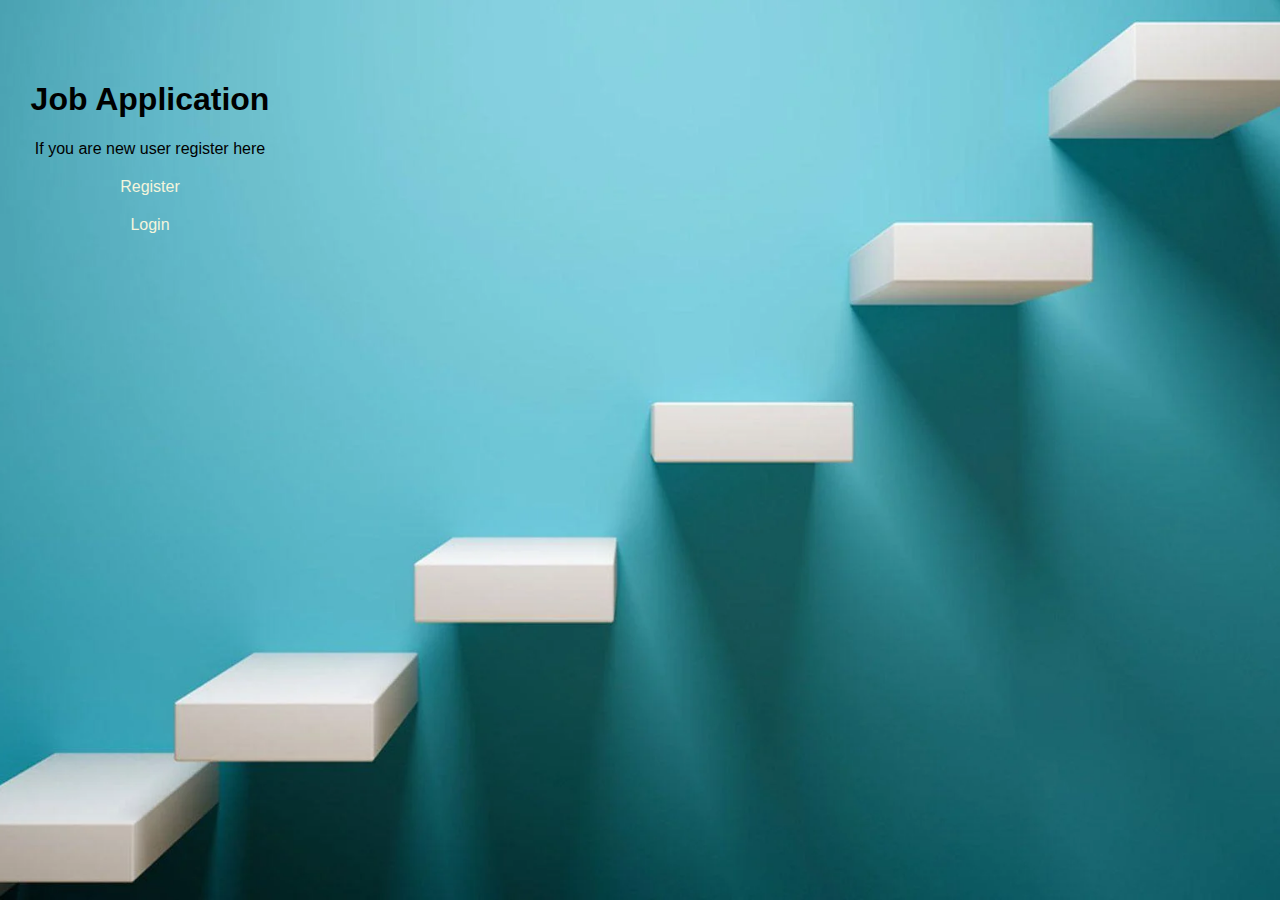
<file: index.html>
<html lang="en">
<head>
    <meta charset="UTF-8">
    <meta name="viewport" content="width=device-width, initial-scale=1.0">
    <title>Job Application</title>
    <link rel="stylesheet" href="index.css">
</head>
<body>

    <form class="con">
    <h1>Job Application</h1>
    <p>If you are new user register here
    <a href="./registration.html">Register</a>
    </p>
    <a href="./login.html">Login</a>
</form>
   
</body>
</html>
</file>
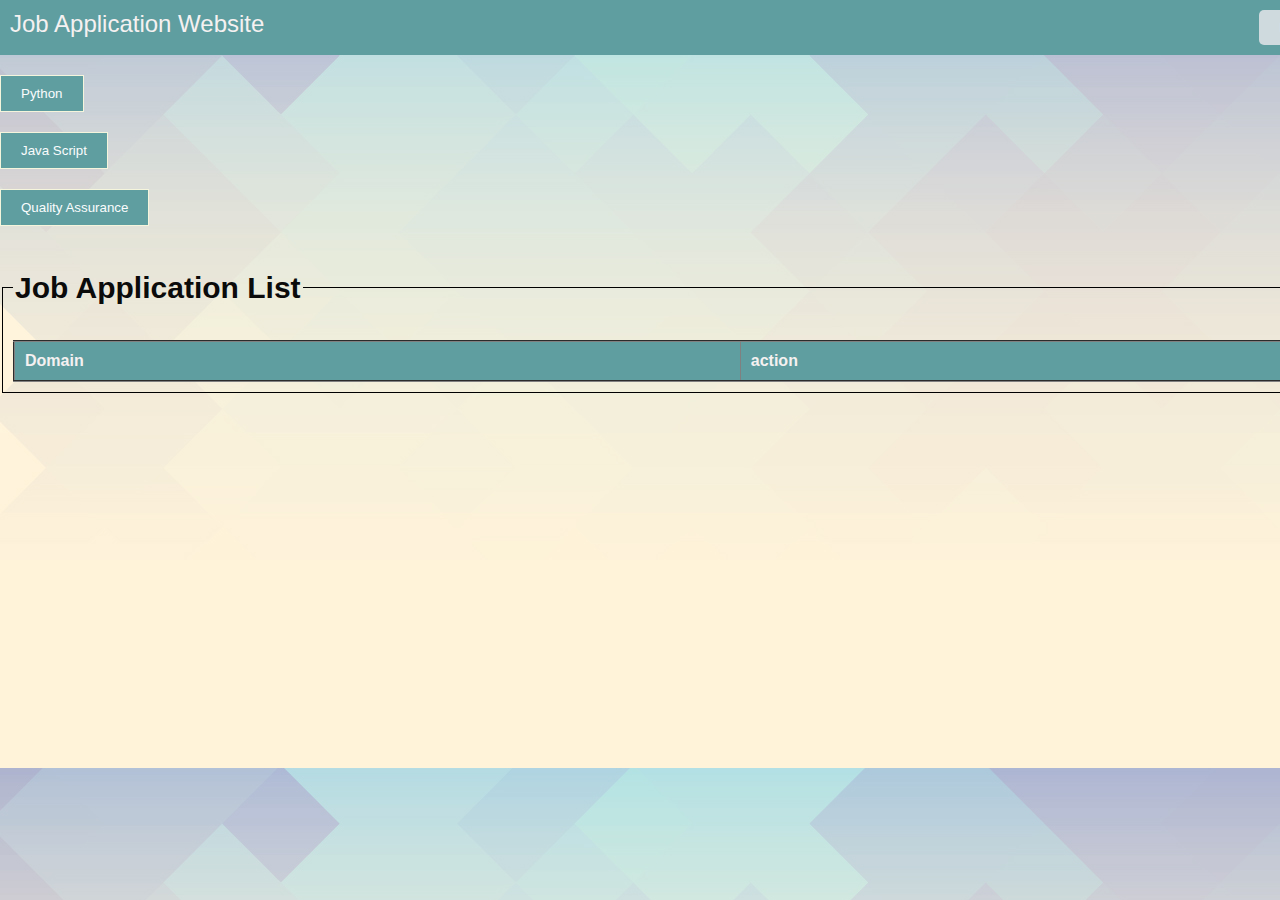
<file: app_dash.html>
<!DOCTYPE html>
<html lang="en">
<head>
    <meta charset="UTF-8">
    <meta name="viewport" content="width=device-width, initial-scale=1.0">
    <script src="./index.js"></script>
    <link rel="stylesheet" href="app_dash.css">
    <title>Job Applications</title>
</head>
<body>
    <header>
        
        <div class="name">Job Application Website</div>
        <div class="links">
            <button class="btn"><a href="index.html">Logout</a></button>
        
        </div>
    </header>
    <form id="btn-py" action="./py.html">
    <button>Python</button>
    </form>
    <form id="btn-js" action="./js.html">
    <button>Java Script</button>
    </form>
    <form id="btn-qa" action="./qa.html"> 
    <button>Quality Assurance</button>
    </form>    

    <fieldset>
        <legend>
            <h2>Job Application List</h2>
        </legend>
        <table border="2" id="table">
            <tr>
                <th class="col">Domain</th>
                <th class="col">action</th>
                </tr>
        </table>
    </fieldset>
    
    <script>
       
        window.onload = function() {
            insert();
            btn();
        };
    </script>
    
</body>
</html>
</file>
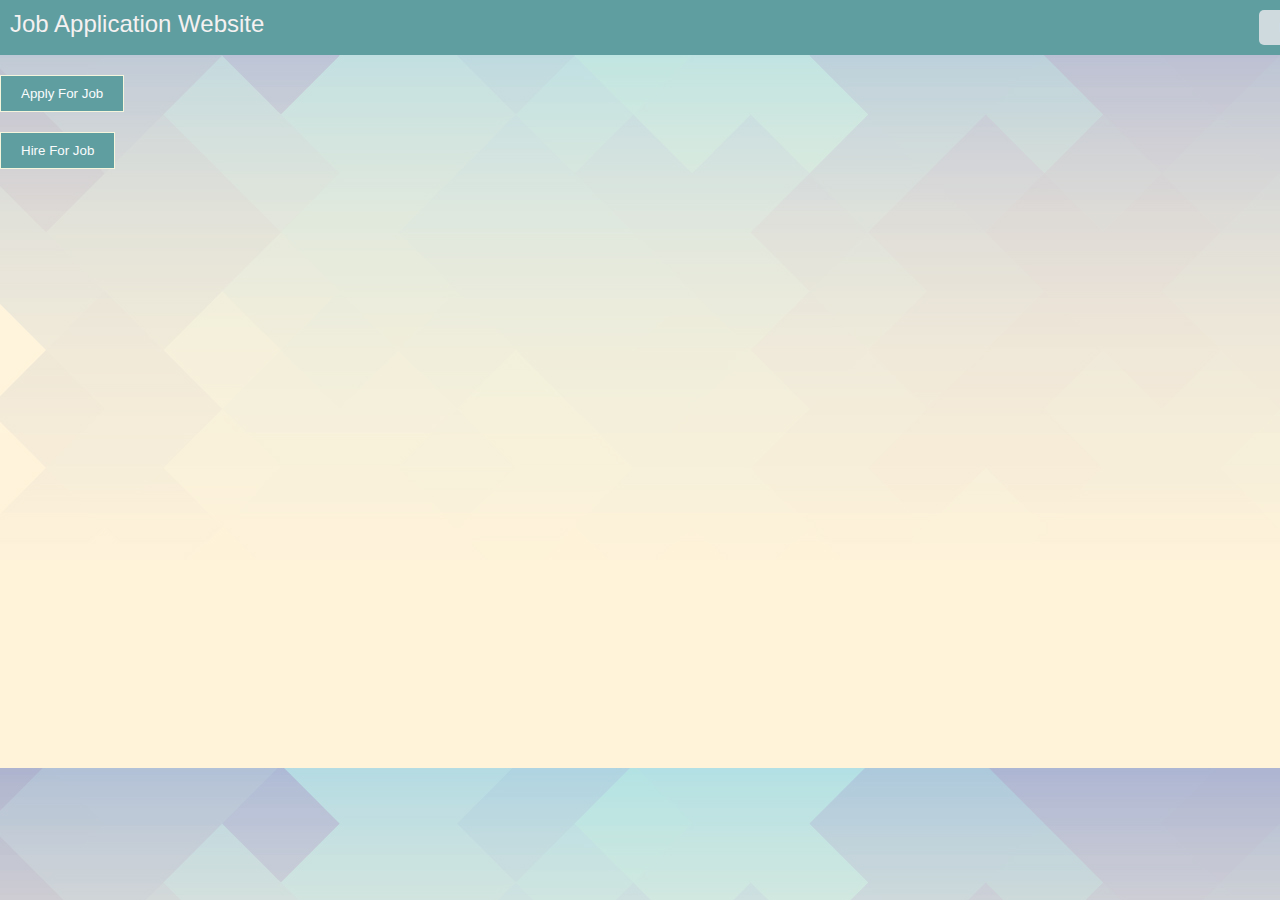
<file: choose.html>
<html lang="en">
<head>
    <meta charset="UTF-8">
    <meta name="viewport" content="width=device-width, initial-scale=1.0">
    <title>ApplyOrHire</title>
    <link rel="stylesheet" href="choose.css">
</head>
<body>
    <header>
        <div class="name">Job Application Website</div>
        <div class="links">
        <button class="btn"><a href="index.html">Logout</a></button>
        </div>
    </header>
    <form action="app_dash.html">
        <button>Apply For Job</button>
    </form>
    <form action="hire.html">
        <button>Hire For Job</button>
    </form>
</body>
</html>
</file>
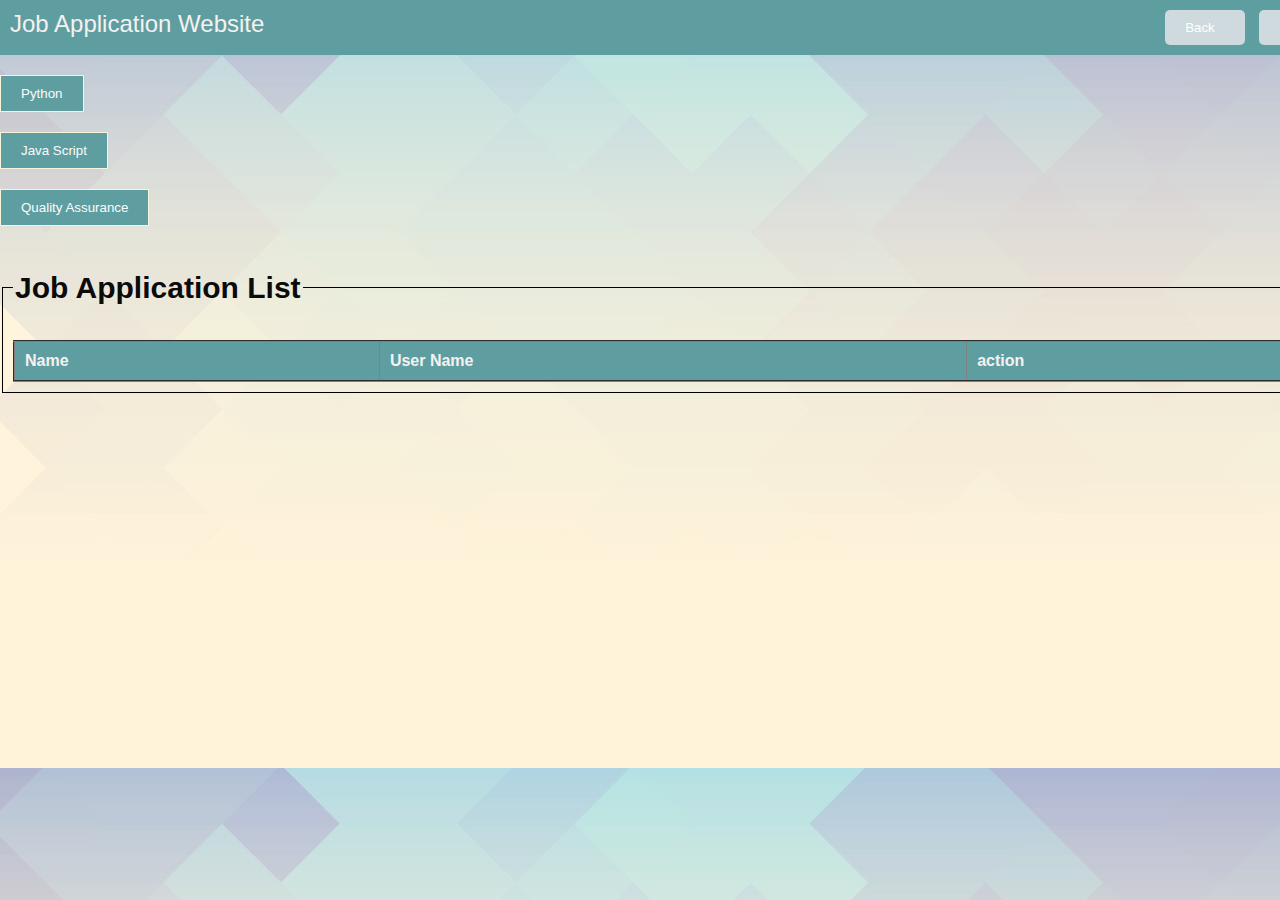
<file: hire.html>
<html lang="en">
<head>
    <meta charset="UTF-8">
    <meta name="viewport" content="width=device-width, initial-scale=1.0">
    <title>Hire Page</title>
    <script src="./index.js"></script>
    <link rel="stylesheet" href="hire.css">
</head>
<body>
    <header>
        <div class="name">Job Application Website</div>
        <div class="links">
            <button class="btn"><a href="choose.html">Back</a></button>
            <button class="btn"><a href="index.html">Logout</a></button>
        </div>
    </header>
    <form id="hform">
        <button type="reset" onclick="let a='py';insert_candy(a)"  >Python</button>
        </form>
        <form id="hform">
        <button type="reset" onclick="let b='js';insert_candy(b)">Java Script</button>
        </form>
        <form id="hform" > 
        <button type="reset" onclick="let c='qa';insert_candy(c)">Quality Assurance</button>
        </form>    
    
        <fieldset>
            <legend>
                <h2>Job Application List</h2>
            </legend>
            <table border="2" id="table">
                <tr>
                    <th class="col">Name</th>
                    <th class="col">User Name</th>
                    <th class="col">action</th>
                    </tr>
            </table>
        </fieldset>

        <div id="show"></div>

        
</body>
</html>
</file>
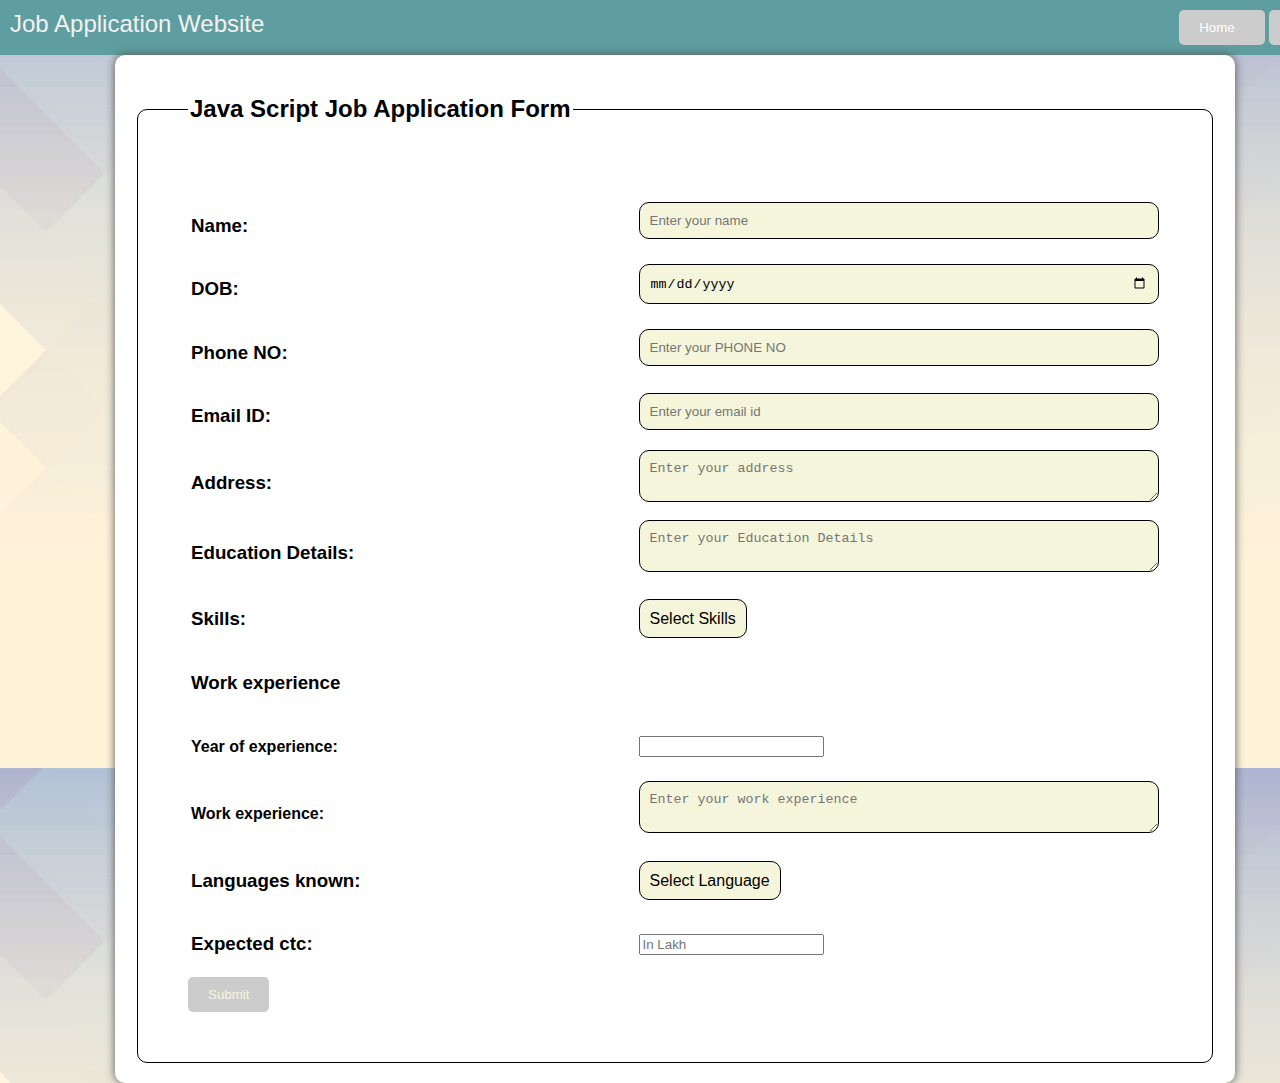
<file: js.html>
<!DOCTYPE html>
<html lang="en">
<head>
    <meta charset="UTF-8">
    <meta name="viewport" content="width=device-width, initial-scale=1.0">
    <title>Document</title>
    <script src="./index.js"></script>
    <link rel="stylesheet" href="js.css">

</head>
<body style="align-items: center;">
    <header>
        <div class="name">Job Application Website</div>
        <div class="links">
        <button> <a href="app_dash.html">Home</a></button>
        <button> <a href="index.html">Logout</a></button>   
           
        </div>
    </header>
    <div class="container">
    <fieldset style="padding: 50px;" >
        <legend>
           Java Script Job Application Form
        </legend>
        <form id="pform">
            <table >
                <tr>
                    <td> <h3>Name:</h3></td>
                    <td><input type="text" id="name" placeholder="Enter your name" required></td>
                </tr>
                <tr>
                    <td><h3>DOB:</h3></td>
                    <td> <input type="date" id="dob" placeholder="Enter your DOB" required></td>
                </tr>
                <tr>
                    <td><h3>Phone NO:</h3></td>
                    <td> <input type="text" id="phno" placeholder="Enter your PHONE NO" required></td>
                </tr>
                <tr>
                    <td><h3>Email ID:</h3></td>
                    <td> <input type="email" id="email" placeholder="Enter your email id" required></td>
                </tr>
                <tr>
                    <td><h3>Address:</h3></td>
                    <td><textarea type="text" id="address" placeholder="Enter your address" required></textarea></td>
                </tr>
                <tr>
                    <td><h3>Education Details:</h3></td>
                    <td><textarea type="text" id="edu" placeholder="Enter your Education Details" required></textarea></td>
                </tr>
                <tr>
                    <td><h3>Skills:</h3></td>
                    <td> <div class="dropdown">
                        <span>Select Skills </span>
                        <div class="dropdown-content">
                            <input type="checkbox" name="skill" value="Python" required> Python<br>
                            <input type="checkbox" name="skill" value="SQL"> SQL<br>
                            <input type="checkbox" name="skill" value="Java Script"> Java Script<br>
                            <input type="checkbox" name="skill" value="HTML"> HTML<br>
                            <input type="checkbox" name="skill" value="CSS"> CSS<br>
                            <input type="checkbox" name="skill" value="Java Script"> Java Script<br>
                            <input type="checkbox" name="skill" value="Django Framework"> Django Framework<br>
                            <input type="checkbox" name="skill" value="Manual Testing"> Manual Testing<br>
                            <input type="checkbox" name="skill" value="Git"> Git<br>
                            <input type="checkbox" name="skill" value="Git Hub"> Git Hub<br>
                            <input type="checkbox" name="skill" value="Machine learning"> Machine learning<br>
                            <input type="checkbox" name="skill" value="Power BI">Power BI<br>
                            <input type="checkbox" name="skill" value="UNIX"> UNIX<br>
                            <input type="checkbox" name="skill" value="Cloud Concepts"> Cloud Concepts<br>
                        </div>
                      </div></td>
                </tr>
                <tr>
                    <td><h3>Work experience</h3></td>
                    <td></td>
                </tr>
                <tr>
                    <td><h4>Year of experience:</h4></td>
                    <td><input type="number" id="work_year"  required></td>
                </tr>
                <tr>
                    <td><h4>Work experience:</h4></td>
                    <td><textarea type="text" id="work_exp" placeholder="Enter your work experience" required></textarea></td>
                </tr>
                <tr>
                    <td><h3>Languages known:</h3></td>
                    <td><div class="dropdown">
                        <span>Select Language </span>
                        <div class="dropdown-content" >
                            <input type="checkbox" name="lk" value="English" required> English<br>
                            <input type="checkbox" name="lk" value="Kannada"> Kannada<br>
                            <input type="checkbox" name="lk" value="Telugu"> Telugu<br>
                            <input type="checkbox" name="lk" value="Hindi"> Hindi<br>
                            <input type="checkbox" name="lk" value="Marathi"> Marathi<br>
                            <input type="checkbox" name="lk" value="Bengali"> Bengali<br>
                            <input type="checkbox" name="lk" value="Tamil"> Tamil<br>


                        </div>
                      </div></td>
                </tr>
                <tr>
                    <td><h3>Expected ctc:</h3></td>
                    <td><input type="number" id="ctc" placeholder="In Lakh" required></td>
                </tr>
        </table>
        <button type="reset"  onclick="validate('js',event)">Submit</button>
        </form>
    </fieldset>
</div>
<script>
       
    window.onload = function() {
        
        fetch('js'); 
        
    };
</script>
</body>
</html>
</file>
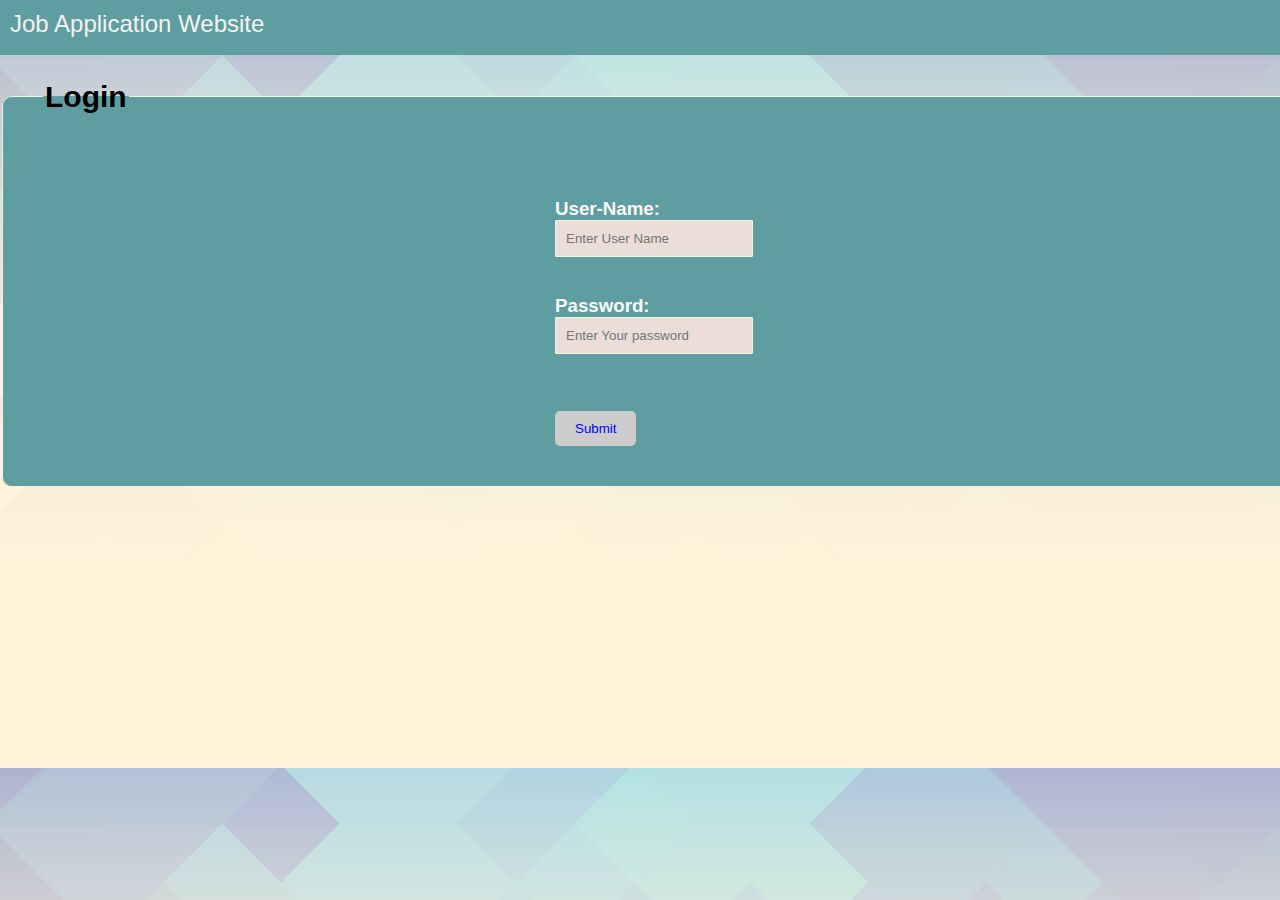
<file: login.html>
<!DOCTYPE html>
<html lang="en">
<head>
    <meta charset="UTF-8">
    <meta name="viewport" content="width=device-width, initial-scale=1.0">
    <title>Login Page</title>
    <script src="./index.js"></script>
    <link rel="stylesheet" href="login.css">
</head>
<body>
    <header>
        <div class="name">Job Application Website</div>
        <div class="links">
            <button><a href="index.html">Back</a></button>
        </div>
    </header>
    <fieldset>
        <legend><h2> Login</h2>
           
        </legend>
        <form id="lform">
            <h3>User-Name: <input type="text" id="luname" placeholder="Enter User Name" required></h3>
            <h3>Password: <input type="password" id="lpass" placeholder="Enter Your password" required></h3>
            <br/>   
            <button type="reset" onclick="login()">Submit</button>
        </form>
    </fieldset>
    
</body>
</html>
</file>
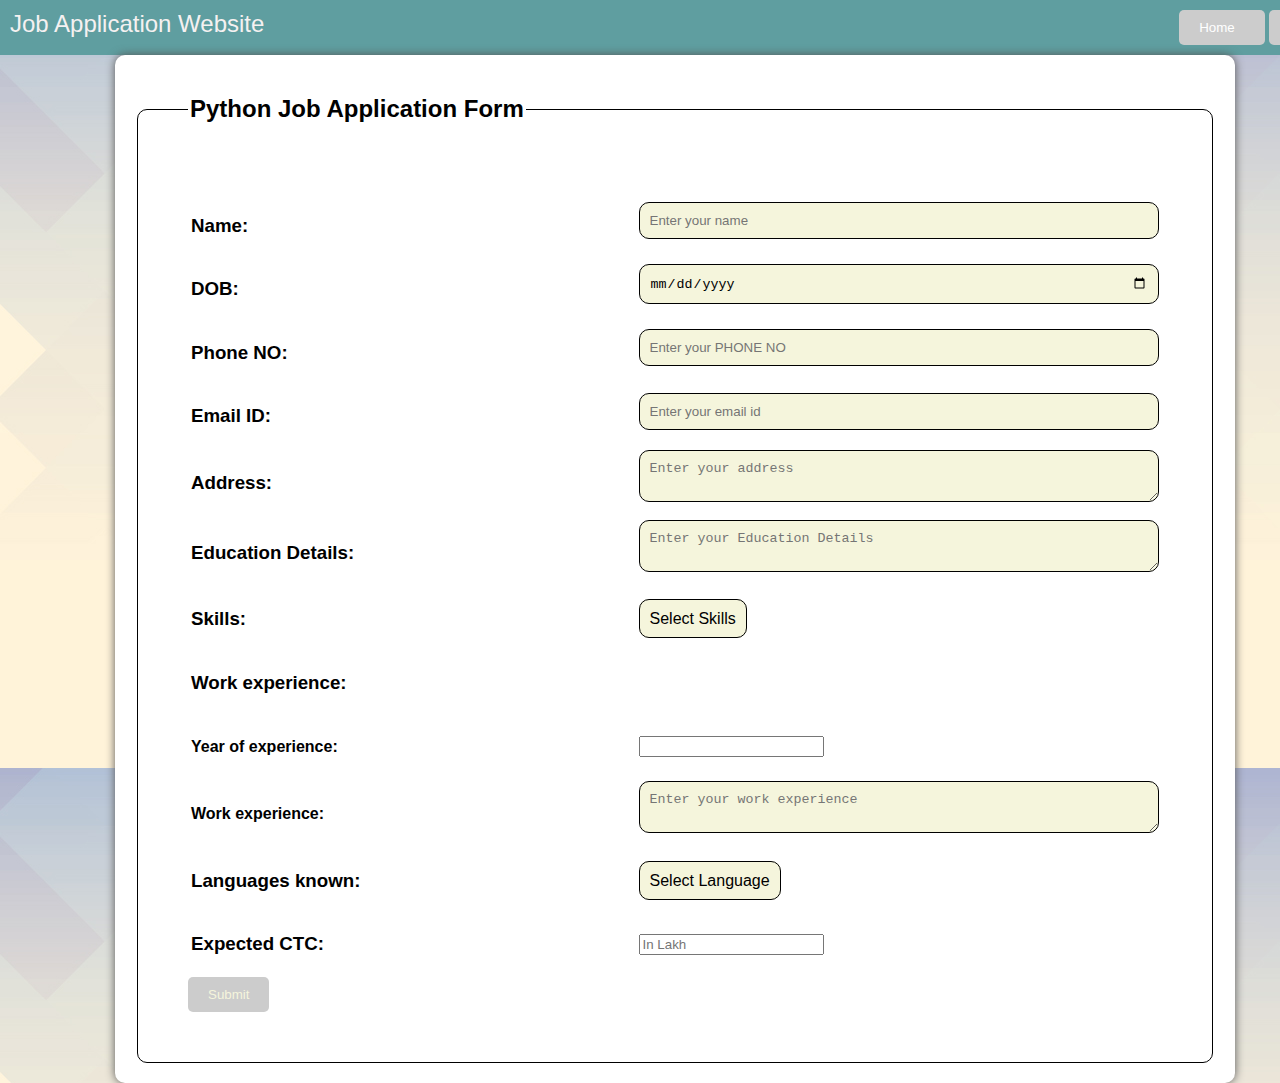
<file: py.html>
<!DOCTYPE html>
<html lang="en">
<head>
    <meta charset="UTF-8">
    <meta name="viewport" content="width=device-width, initial-scale=1.0">
    <title>Python Application</title>
    <script src="./index.js"></script>
    <link rel="stylesheet" href="py.css">

</head>
<body style="align-items: center;">
    <header>
        <div class="name">Job Application Website</div>
        <div class="links">
            <button> <a href="app_dash.html">Home</a></button>
            <button> <a href="index.html">Logout</a></button>   
        </div>
    </header>
    <div class="container">
    <fieldset style="padding: 50px;" >
        <legend>
           Python Job Application Form
        </legend>
        <form id="pform" >
            <table >
                <tr>
                    <td> <h3>Name:</h3></td>
                    <td><input type="text" id="name" placeholder="Enter your name"  required></td>
                </tr>
                <tr>
                    <td><h3>DOB:</h3></td>
                    <td> <input type="date" id="dob" placeholder="Enter your DOB" required></td>
                </tr>
                <tr>
                    <td><h3>Phone NO:</h3></td>
                    <td> <input type="text" id="phno" placeholder="Enter your PHONE NO" required></td>
                </tr>
                <tr>
                    <td><h3>Email ID:</h3></td>
                    <td> <input type="email" id="email" placeholder="Enter your email id" required></td>
                </tr>
                <tr>
                    <td><h3>Address:</h3></td>
                    <td><textarea type="text" id="address" placeholder="Enter your address" required></textarea></td>
                </tr>
                <tr>
                    <td><h3>Education Details:</h3></td>
                    <td><textarea type="text" id="edu" placeholder="Enter your Education Details" required></textarea></td>
                </tr>
                <tr>
                    <td><h3>Skills:</h3></td>
                    <td> <div class="dropdown">
                        <span>Select Skills </span>
                        <div class="dropdown-content">
                            <input type="checkbox" name="skill" value="Python"> Python<br>
                            <input type="checkbox" name="skill" value="SQL"> SQL<br>
                            <input type="checkbox" name="skill" value="Java Script"> Java Script<br>
                            <input type="checkbox" name="skill" value="HTML"> HTML<br>
                            <input type="checkbox" name="skill" value="CSS"> CSS<br>
                            <input type="checkbox" name="skill" value="Java Script"> Java Script<br>
                            <input type="checkbox" name="skill" value="Django Framework"> Django Framework<br>
                            <input type="checkbox" name="skill" value="Manual Testing"> Manual Testing<br>
                            <input type="checkbox" name="skill" value="Git"> Git<br>
                            <input type="checkbox" name="skill" value="Git Hub"> Git Hub<br>
                            <input type="checkbox" name="skill" value="Machine learning"> Machine learning<br>
                            <input type="checkbox" name="skill" value="Power BI">Power BI<br>
                            <input type="checkbox" name="skill" value="UNIX"> UNIX<br>
                            <input type="checkbox" name="skill" value="Cloud Concepts"> Cloud Concepts<br>
                        </div>
                      </div></td>
                </tr>
                <tr>
                    <td><h3>Work experience:</h3></td>
                    <td></td>
                </tr>
                <tr>
                    <td><h4>Year of experience:</h4></td>
                    <td><input type="number" id="work_year"  required></td>
                </tr>
                <tr>
                    <td><h4>Work experience:</h4></td>
                    <td><textarea type="text" id="work_exp" placeholder="Enter your work experience" ></textarea></td>
                </tr>
                <tr>
                    <td><h3>Languages known:</h3></td>
                    <td><div class="dropdown">
                        <span>Select Language </span>
                        <div class="dropdown-content">
                            <input type="checkbox" name="lk" value="English"> English<br>
                            <input type="checkbox" name="lk" value="Kannada"> Kannada<br>
                            <input type="checkbox" name="lk" value="Telugu"> Telugu<br>
                            <input type="checkbox" name="lk" value="Hindi"> Hindi<br>
                            <input type="checkbox" name="lk" value="Marathi"> Marathi<br>
                            <input type="checkbox" name="lk" value="Bengali"> Bengali<br>
                            <input type="checkbox" name="lk" value="Tamil"> Tamil<br>


                        </div>
                      </div></td>
                </tr>
                <tr>
                    <td><h3>Expected CTC:</h3></td>
                    <td><input type="number" id="ctc" placeholder="In Lakh"></td>
                </tr>
        </table>
        <button type="reset" onclick="validate('py',event)">Submit</button>
        </form>
    </fieldset>
</div>
<script>
       
    window.onload = function() {
        
        fetch('py'); 
        
    };
</script>
</body>
</html>
</file>
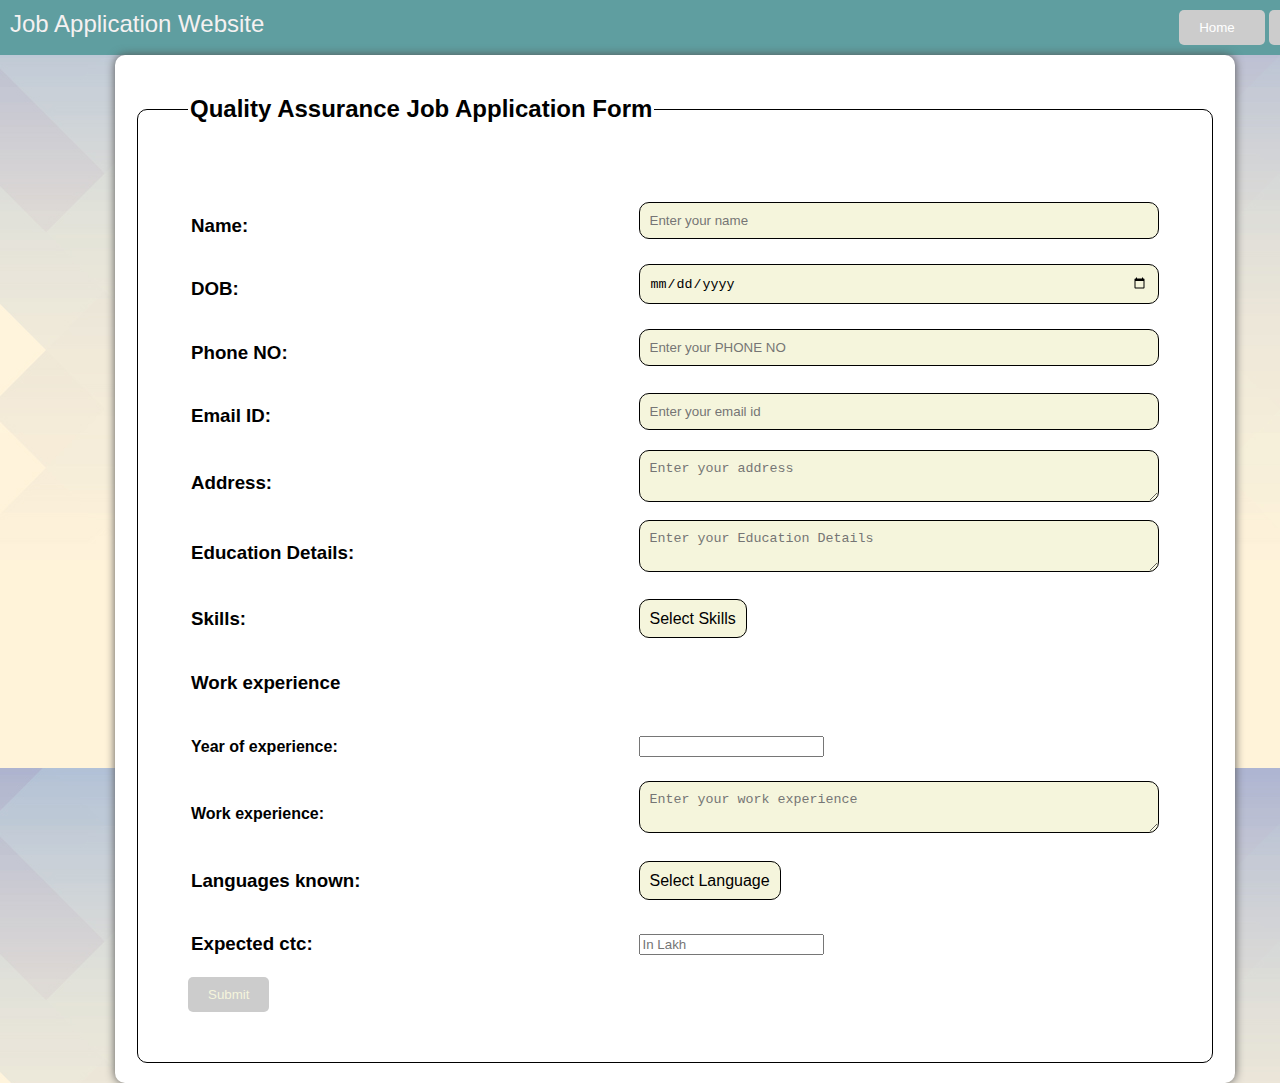
<file: qa.html>
<!DOCTYPE html>
<html lang="en">
<head>
    <meta charset="UTF-8">
    <meta name="viewport" content="width=device-width, initial-scale=1.0">
    <title>Document</title>
    <script src="./index.js"></script>
    <link rel="stylesheet" href="qa.css">

</head>
<body style="align-items: center;">
    <header>
        <div class="name">Job Application Website</div>
        <div class="links">
            <button> <a href="app_dash.html">Home</a></button>
            <button> <a href="index.html">Logout</a></button>
        </div>
    </header>
    <div class="container">
    <fieldset style="padding: 50px;" >
        <legend>
           Quality Assurance Job Application Form
        </legend>
        <form id="pform">
            <table >
                <tr>
                    <td> <h3>Name:</h3></td>
                    <td><input type="text" id="name" placeholder="Enter your name" required></td>
                </tr>
                <tr>
                    <td><h3>DOB:</h3></td>
                    <td> <input type="date" id="dob" placeholder="Enter your DOB" required></td>
                </tr>
                <tr>
                    <td><h3>Phone NO:</h3></td>
                    <td> <input type="text" id="phno" placeholder="Enter your PHONE NO" required></td>
                </tr>
                <tr>
                    <td><h3>Email ID:</h3></td>
                    <td> <input type="email" id="email" placeholder="Enter your email id" required></td>
                </tr>
                <tr>
                    <td><h3>Address:</h3></td>
                    <td><textarea type="text" id="address" placeholder="Enter your address" required></textarea></td>
                </tr>
                <tr>
                    <td><h3>Education Details:</h3></td>
                    <td><textarea type="text" id="edu" placeholder="Enter your Education Details" required></textarea></td>
                </tr>
                <tr>
                    <td><h3>Skills:</h3></td>
                    <td> <div class="dropdown">
                        <span>Select Skills </span>
                        <div class="dropdown-content">
                            <input type="checkbox" name="skill" value="Python"> Python<br>
                            <input type="checkbox" name="skill" value="SQL"> SQL<br>
                            <input type="checkbox" name="skill" value="Java Script"> Java Script<br>
                            <input type="checkbox" name="skill" value="HTML"> HTML<br>
                            <input type="checkbox" name="skill" value="CSS"> CSS<br>
                            <input type="checkbox" name="skill" value="Java Script"> Java Script<br>
                            <input type="checkbox" name="skill" value="Django Framework"> Django Framework<br>
                            <input type="checkbox" name="skill" value="Manual Testing"> Manual Testing<br>
                            <input type="checkbox" name="skill" value="Git"> Git<br>
                            <input type="checkbox" name="skill" value="Git Hub"> Git Hub<br>
                            <input type="checkbox" name="skill" value="Machine learning"> Machine learning<br>
                            <input type="checkbox" name="skill" value="Power BI">Power BI<br>
                            <input type="checkbox" name="skill" value="UNIX"> UNIX<br>
                            <input type="checkbox" name="skill" value="Cloud Concepts"> Cloud Concepts<br>
                        </div>
                      </div></td>
                </tr>
                <tr>
                    <td><h3>Work experience</h3></td>
                    <td></td>
                </tr>
                <tr>
                    <td><h4>Year of experience:</h4></td>
                    <td><input type="number" id="work_year"  required></td>
                </tr>
                <tr>
                    <td><h4>Work experience:</h4></td>
                    <td><textarea type="text" id="work_exp" placeholder="Enter your work experience" ></textarea></td>
                </tr>
                <tr>
                    <td><h3>Languages known:</h3></td>
                    <td><div class="dropdown">
                        <span>Select Language </span>
                        <div class="dropdown-content">
                            <input type="checkbox" name="lk" value="English"> English<br>
                            <input type="checkbox" name="lk" value="Kannada"> Kannada<br>
                            <input type="checkbox" name="lk" value="Telugu"> Telugu<br>
                            <input type="checkbox" name="lk" value="Hindi"> Hindi<br>
                            <input type="checkbox" name="lk" value="Marathi"> Marathi<br>
                            <input type="checkbox" name="lk" value="Bengali"> Bengali<br>
                            <input type="checkbox" name="lk" value="Tamil"> Tamil<br>


                        </div>
                      </div></td>
                </tr>
                <tr>
                    <td><h3>Expected ctc:</h3></td>
                    <td><input type="number" id="ctc" placeholder="In Lakh"></td>
                </tr>
        </table>
        <button type="reset"  onclick="validate('qa',event)">Submit</button>
        </form>
    </fieldset>
</div>
<script>
       
    window.onload = function() {
        
        fetch('qa'); 
        
    };
</script>
</body>
</html>
</file>
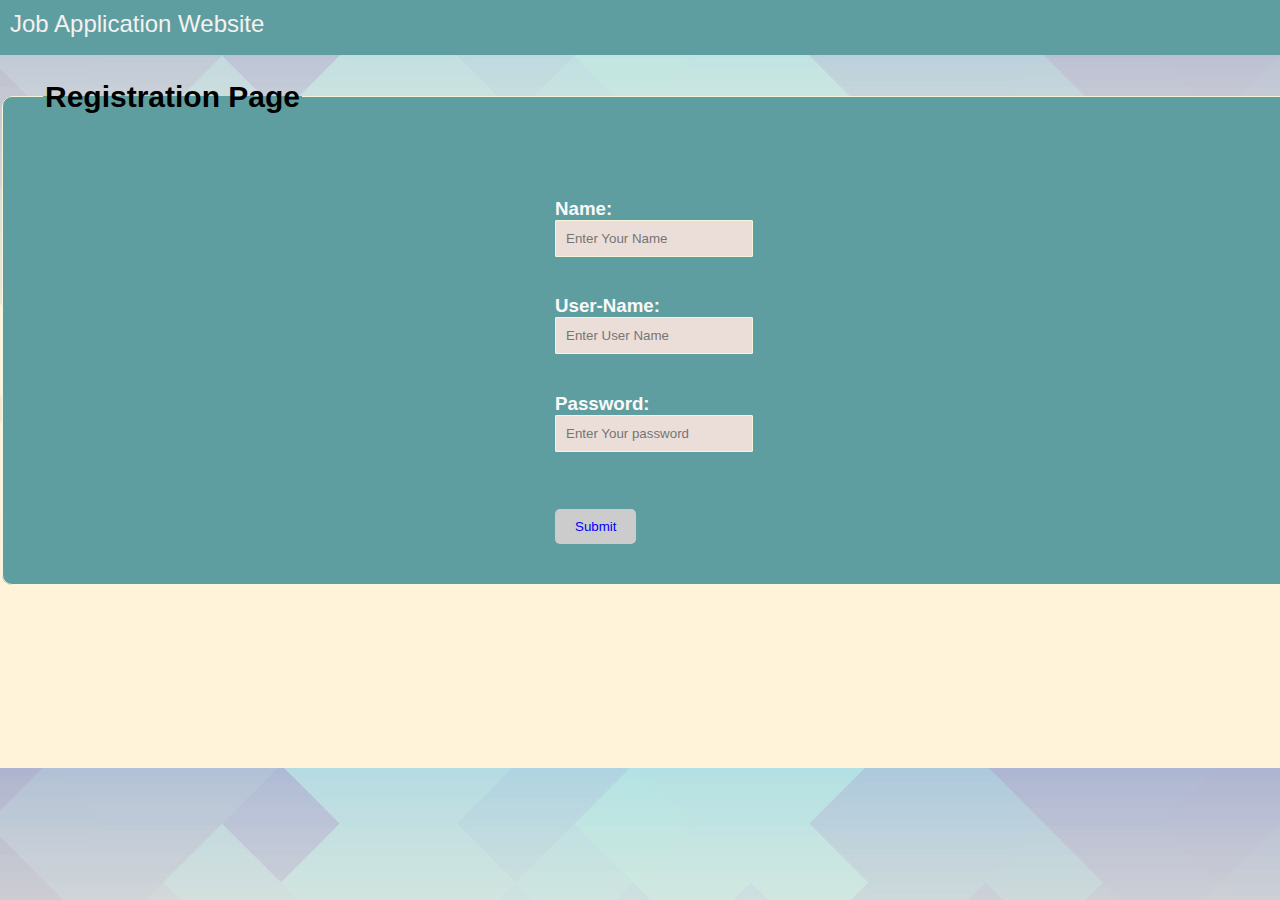
<file: registration.html>
<!DOCTYPE html>
<html lang="en">
<head>
    <meta charset="UTF-8">
    <meta name="viewport" content="width=device-width, initial-scale=1.0">
    <title>Registration Page</title>
    <script src="./index.js"></script>
   <link rel="stylesheet" href="reg.css">
   

</head>
<body >

    <header>
        <div class="name">Job Application Website</div>
        <div class="links">
         <button> <a href="index.html">Back</a></button>
           
        </div>
    </header>
    <fieldset>
        <legend><h2>Registration Page</h2></legend>
    
    <form  id="rform">
        <h3>Name: <input type="text" id="rname" placeholder="Enter Your Name" required></h3>
            <h3>User-Name: <input type="text" id="runame" placeholder="Enter User Name" required></h3>
            <h3>Password: <input type="password" id="rpass" placeholder="Enter Your password" required></h3>
            <br/>
            <button type="reset" onclick=register()>Submit</button>
           
        </form>
        </fieldset>
        
</body>
</html>
</file>
<file: index.css>
body {
  font-family: Arial, sans-serif;
  margin: 0;
  padding: 0;
  background-color: #F0F0F0;
  background-image: url("wp3616205.webp");
  width: 300px;
  height: 150px;
  background-size: cover;
  background-position: center;
  background-attachment: fixed;
  
}

h1 {
  text-align: center;
  

}

.con{
  padding-top: 60px;
  
}

p {
  text-align: center;
}

a {
  display: block;
  text-align: center;
  margin-top: 20px;
  text-decoration: none;
  color: beige;
}

a:hover {
  color: #0056b3;
}
</file>
<file: app_dash.css>
body {
    font-family: Arial, sans-serif;
    margin: 0;
    
    padding: 0;
    background-image: url("50-Beautiful-and-Minimalist-Presentation-Backgrounds-040.jpg");
    width: 1350px;
    height: 150px;

header {
    background-color:  cadetblue;
    width: 1350px;
    color: #f5f1f1;
    padding: 10px;
    display: flex;
    justify-content: space-between;
}

.name {
    font-size: 24px;
}

.links a {
    color: #fff;
    text-decoration: none;
    margin-right: 10px;
}

form {
    margin-top: 20px;
}
.btn {
    
    padding: 10px 20px;
    background-color:#cfdade;
    color: #cfdade;
    border: none;
    border-radius: 5px;
    cursor: pointer;
    transition: background-color 0.3s ease;
}

.btn:hover {
    background-color:beige;
}
button {
    padding: 10px 20px;
    margin-right: 10px;
    background-color: cadetblue;
    color: #fafcfd;
    border: none;
    cursor: pointer;
    border: 1px solid beige;
}

button:hover {
    background-color:  #442ee8;
}

fieldset {
    width: 1350px;

    margin-top: 20px;
    border: 1px solid black;
    padding: 10px;
}

legend {
    font-size: 20px;
    font-weight: bold;
    color: #0b0b0b;
}

table {
    width: 100%;
    border-collapse: collapse;
}

th, td {
    padding: 10px;
    text-align: left;
}

th {
    background-color: cadetblue;
    color: #f5f1f1;
    
}

td {
    border-bottom: 1px solid #ccc;
}
#show {
    margin-top: 20px;
}
}
</file>
<file: choose.css>
body {
    font-family: Arial, sans-serif;
    margin: 0;
    padding: 0;
    background-attachment: fixed;
    background-color: #F0F0F0;
    background-image: url("50-Beautiful-and-Minimalist-Presentation-Backgrounds-040.jpg");
    width: 1320px;
    height: 150px;
}
.btn {
    
    padding: 10px 20px;
    background-color:#cfdade;
    color: #cfdade;
    border: none;
    border-radius: 5px;
    cursor: pointer;
    transition: background-color 0.3s ease;
}

.btn:hover {
    background-color:beige;
}

header {
    background-color:  cadetblue;
    width:1350;
    color:#f5f1f1;
    padding: 10px;
    display: flex;
    justify-content: space-between;
}

.name {
    font-size: 24px;
}

.links a {
    color: #fff;
    text-decoration: none;
    margin-right: 10px;
}

form {
    margin-top: 20px;
}

button {
    padding: 10px 20px;
    margin-right: 10px;
    background-color: cadetblue;
    
    color: #fafcfd;
    border: 1px solid beige;
    cursor: pointer;
}

button:hover {
    background-color:  #442ee8;
    
}
</file>
<file: hire.css>
body {
    font-family: Arial, sans-serif;
    margin: 0;
    padding: 0;
    background-image: url("50-Beautiful-and-Minimalist-Presentation-Backgrounds-040.jpg");
    width: 1320px;
    height: 150px;
  
    .photo-container{
    background-color: #1ae1c0;
   
}
}

header {
    background-color:  cadetblue;
    width: 1350;
    color: #f5f1f1;
    padding: 10px;
    display: flex;
    justify-content: space-between;
}

.name {
    font-size: 24px;
    
}

.links a {
    color: #fff;
    text-decoration: none;
    margin-right: 10px;
}
.btn {
    
    padding: 10px 20px;
    background-color:#cfdade;
    color: #cfdade;
    border: none;
    border-radius: 5px;
    cursor: pointer;
    transition: background-color 0.3s ease;
}

.btn:hover {
    background-color:beige;
}

form {
    margin-top: 20px;
}

button {
    padding: 10px 20px;
    margin-right: 10px;
    background-color: cadetblue;
    color:#fafcfd;
    border: none;
    cursor: pointer;
    border: 1px solid beige;
}

button:hover {
    background-color:  #442ee8;
}

fieldset {
    margin-top: 20px;
    width: 1340;
    border: 1px solid black;
    padding: 10px;
}

legend {
    font-size: 20px;
    font-weight: bold;
    color: #0b0b0b;
}

table {
    width: 100%;
    border-collapse: collapse;
}

th, td {
    padding: 10px;
    text-align: left;
}

th {
    background-color: cadetblue;
    color: #f5f1f1;
}

td {
    border-bottom: 1px solid #ccc;
}

#show {
    margin-top: 20px;
}
</file>
<file: js.css>
body {
    font-family: Arial, sans-serif;
    margin: 0;
    padding: 0;
    background-color: #f0f0f0;
    background-image: url("50-Beautiful-and-Minimalist-Presentation-Backgrounds-040.jpg");
    width: 1350px;
    height: 150px;
}

header {
    background-color:cadetblue;
    color: #f5f1f1;
    padding: 10px;
    display: flex;
    width: 1350px;
    justify-content: space-between;
}

.name {
    font-size: 24px;
}

.links a {
    color: #fff;
    text-decoration: none;
    margin-right: 10px;
}

.container {
    width: 80%;
    margin: 0 auto;
    background-color: #fff;
    padding: 20px;
    border-radius: 10px;
    box-shadow: 0 0 10px #555;
    
}

fieldset {
    margin-top: 20px;
    border: 1px solid black;
    padding: 20px;
    border-radius: 10px;
}

legend {
    font-size: 24px;
    font-weight: bold;
    margin-bottom: 20px;
}

table {
    width: 100%;
}

input[type="text"],
input[type="date"],
input[type="email"],
input[type="skill"],
textarea,
span,


select {
    width: 100%;
    padding: 10px;
    margin-bottom: 10px;
    border: 1px solid black;
    border-radius: 10px;
    box-sizing: border-box;
    background-color:  beige;

}

.dropdown {
    position: relative;
    display: inline-block;
}

.dropdown-content {
    display: none;
    position: absolute;
    background-color: #f9f9f9;
    min-width: 160px;
    box-shadow: 0 8px 16px 0 rgba(0,0,0,0.2);
    z-index: 1;
}

.dropdown-content input[type="checkbox"] {
    display: block;
}

.dropdown:hover .dropdown-content {
    display: block;
}

button {
    padding: 10px 20px;
    background-color: #ccc;
    color:beige;
    border: none;
    border-radius: 5px;
    cursor: pointer;
}

button:hover {
    background-color: #442ee8;
}
</file>
<file: login.css>
/* reg.css */

body {
    width: 1350px;
    font-family: Arial, sans-serif;
    margin: 0;
    padding: 0;
    background-image: url("50-Beautiful-and-Minimalist-Presentation-Backgrounds-040.jpg");
}

    

.container {
    width: 20%;
    margin: 40% auto;
}

header {
    width: 1350px;
    background-color:  cadetblue;
    color: #f5f1f1;
    padding: 10px;
    display: flex;
    justify-content: space-between;
}

.name {
    font-size: 24px;
}

.links a {
    color: #fff;
    text-decoration: none;
}

fieldset {
    align-items: center;
    width: 1280px;
    margin: 5px 10;
    padding: 40px;
    border: 1px solid beige;
    border-radius: 10px;
    background-color:cadetblue;
}

legend {
    font-size: 20px;
    font-weight: bold;
    color:black;
}

form {
    width: 20%;
    margin: 0 auto;
    color: #faf9f9;
}

input[type="text"],
input[type="password"] {
    width: calc(100% - 80px);
    padding: 10px;
    margin-bottom: 20px;
    border: 1px solid beige;
    border-radius: 1px;
    background-color: rgb(235, 222, 216);
}

button {
    
    padding: 10px 20px;
    background-color:#cfdade;
    color: #cfdade;
    border: none;
    border-radius: 5px;
    cursor: pointer;
    transition: background-color 0.3s ease;
}

button:hover {
    background-color:beige;
}

button[type="reset"] {
    background-color: #ccc;
    color: blue;
}

button[type="reset"]:hover {
    background-color:beige;
}
</file>
<file: py.css>
body {
    font-family: Arial, sans-serif;
    margin: 0;
    padding: 0;
    background-color: #f0f0f0;
    background-image: url("50-Beautiful-and-Minimalist-Presentation-Backgrounds-040.jpg");
    width: 1350px;
    height: 150px;
}

header {
    background-color:cadetblue;
    color: #f5f1f1;
    padding: 10px;
    display: flex;
    width: 1350px;
    justify-content: space-between;
}

.name {
    font-size: 24px;
}

.links a {
    color: #fff;
    text-decoration: none;
    margin-right: 10px;
}

.container {
    width: 80%;
    margin: 0 auto;
    background-color: #fff;
    padding: 20px;
    border-radius: 10px;
    box-shadow: 0 0 10px #555;
    
}

fieldset {
    margin-top: 20px;
    border: 1px solid black;
    padding: 20px;
    border-radius: 10px;
}

legend {
    font-size: 24px;
    font-weight: bold;
    margin-bottom: 20px;
}

table {
    width: 100%;
}

input[type="text"],
input[type="date"],
input[type="email"],
input[type="skill"],
textarea,
span,


select {
    width: 100%;
    padding: 10px;
    margin-bottom: 10px;
    border: 1px solid black;
    border-radius: 10px;
    box-sizing: border-box;
    background-color:beige;

}

.dropdown {
    position: relative;
    display: inline-block;
}

.dropdown-content {
    display: none;
    position: absolute;
    background-color: #f9f9f9;
    min-width: 160px;
    box-shadow: 0 8px 16px 0 rgba(0,0,0,0.2);
    z-index: 1;
}

.dropdown-content input[type="checkbox"] {
    display: block;
}

.dropdown:hover .dropdown-content {
    display: block;
}

button {
    padding: 10px 20px;
    background-color: #ccc;
    color:beige;
    border: none;
    border-radius: 5px;
    cursor: pointer;
}

button:hover {
    background-color: #442ee8;
}
</file>
<file: qa.css>
body {
    font-family: Arial, sans-serif;
    margin: 0;
    padding: 0;
    background-color: #f0f0f0;
    background-image: url("50-Beautiful-and-Minimalist-Presentation-Backgrounds-040.jpg");
    width: 1350px;
    height: 150px;
}

header {
    background-color:cadetblue;
    color: #f5f1f1;
    padding: 10px;
    display: flex;
    width: 1350px;
    justify-content: space-between;
}

.name {
    font-size: 24px;
}

.links a {
    color: #fff;
    text-decoration: none;
    margin-right: 10px;
}

.container {
    width: 80%;
    margin: 0 auto;
    background-color: #fff;
    padding: 20px;
    border-radius: 10px;
    box-shadow: 0 0 10px #555;
    
}

fieldset {
    margin-top: 20px;
    border: 1px solid black;
    padding: 20px;
    border-radius: 10px;
}

legend {
    font-size: 24px;
    font-weight: bold;
    margin-bottom: 20px;
}

table {
    width: 100%;
}

input[type="text"],
input[type="date"],
input[type="email"],
input[type="skill"],
textarea,
span,


select {
    width: 100%;
    padding: 10px;
    margin-bottom: 10px;
    border: 1px solid black;
    border-radius: 10px;
    box-sizing: border-box;
    background-color: beige;

}

.dropdown {
    position: relative;
    display: inline-block;
}

.dropdown-content {
    display: none;
    position: absolute;
    background-color: #f9f9f9;
    min-width: 160px;
    box-shadow: 0 8px 16px 0 rgba(0,0,0,0.2);
    z-index: 1;
}

.dropdown-content input[type="checkbox"] {
    display: block;
}

.dropdown:hover .dropdown-content {
    display: block;
}

button {
    padding: 10px 20px;
    background-color: #ccc;
    color:beige;
    border: none;
    border-radius: 5px;
    cursor: pointer;
}

button:hover {
    background-color: #442ee8;
}
</file>
<file: reg.css>
/* reg.css */

body {
    width: 1350px;
    font-family: Arial, sans-serif;
    margin: 0;
    padding: 0;
    background-image: url("50-Beautiful-and-Minimalist-Presentation-Backgrounds-040.jpg");
}

    

.container {
    width: 20%;
    margin: 40% auto;
}

header {
    width: 1350px;
    background-color:  cadetblue;
    color: #f5f1f1;
    padding: 10px;
    display: flex;
    justify-content: space-between;
}

.name {
    font-size: 24px;
}

.links a {
    color: #fff;
    text-decoration: none;
}

fieldset {
    align-items: center;
    width: 1280px;
    margin: 5px 10;
    padding: 40px;
    border: 1px solid beige;
    border-radius: 10px;
    background-color:cadetblue;
}

legend {
    font-size: 20px;
    font-weight: bold;
    color:black;
}

form {
    width: 20%;
    margin: 0 auto;
    color: #faf9f9;
}

input[type="text"],
input[type="password"] {
    width: calc(100% - 80px);
    padding: 10px;
    margin-bottom: 20px;
    border: 1px solid beige;
    border-radius: 1px;
    background-color: rgb(235, 222, 216);
}

button {
    
    padding: 10px 20px;
    background-color:#cfdade;
    color: #cfdade;
    border: none;
    border-radius: 5px;
    cursor: pointer;
    transition: background-color 0.3s ease;
}

button:hover {
    background-color:beige;
}

button[type="reset"] {
    background-color: #ccc;
    color: blue;
}

button[type="reset"]:hover {
    background-color:beige;
}
</file>
